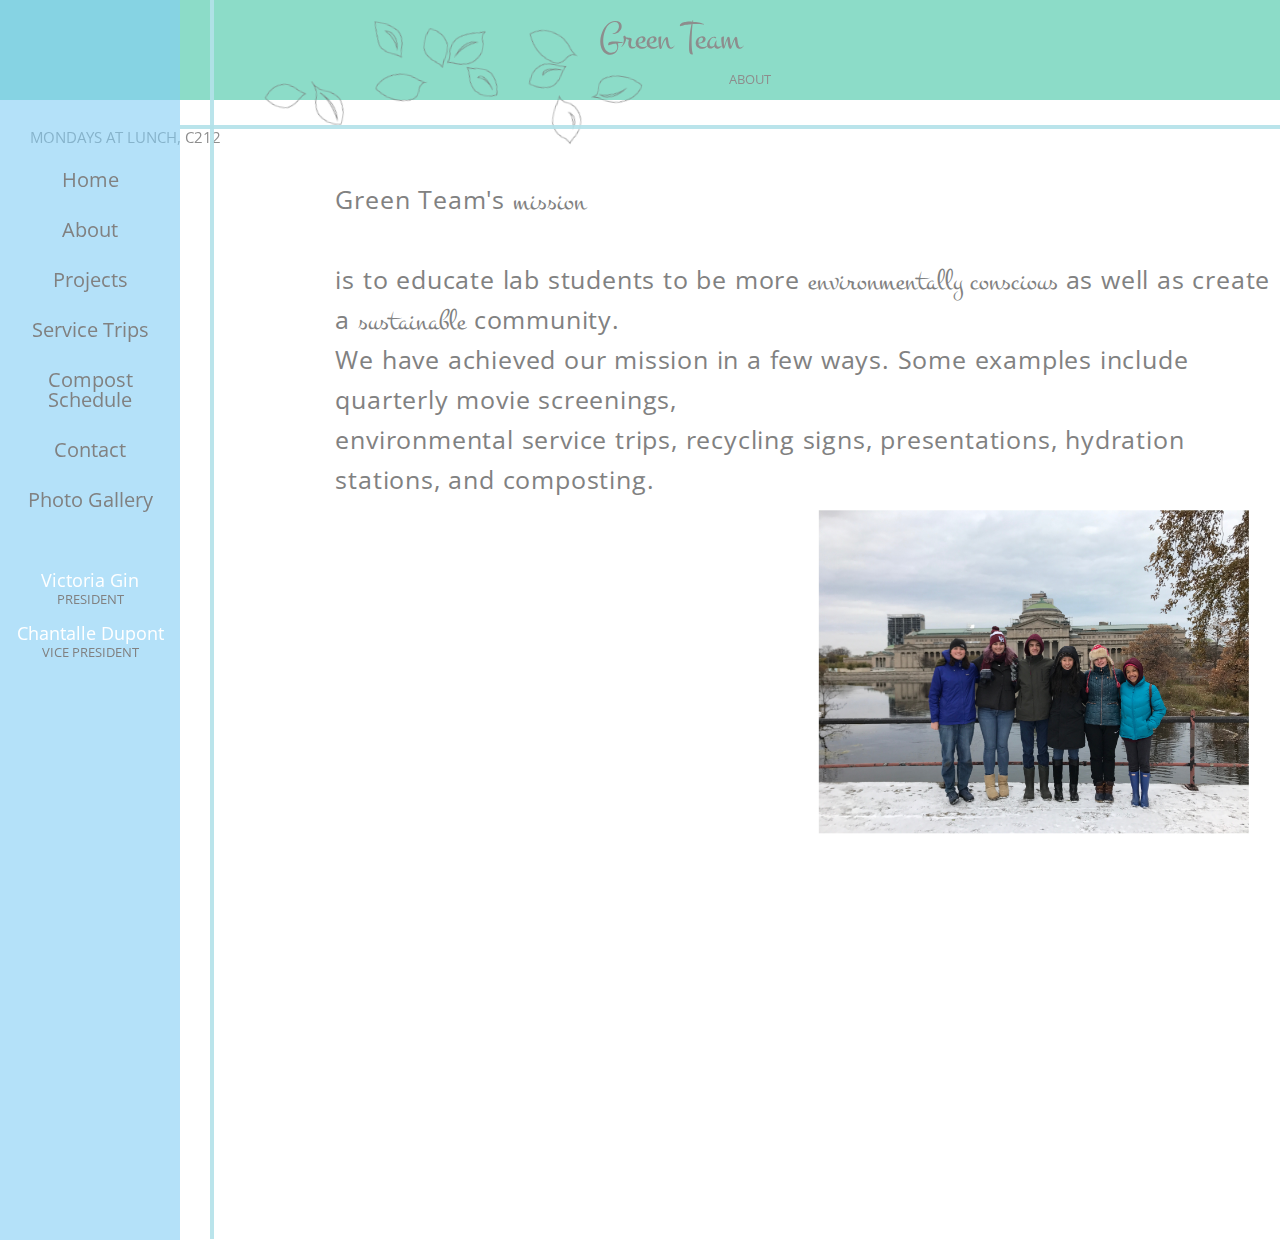
<file: about.html>
<!DOCTYPE html>
<html lang="en">
<head>
    <title>
    UCLS Green Team
    </title>
    <meta charset="utf-8">
    
    <link rel="stylesheet" type="text/css" href="assets/css/main.css">
   
        
    <link href="https://fonts.googleapis.com/css?family=Open+Sans+Condensed:300" rel="stylesheet"> 
     <link href="https://fonts.googleapis.com/css?family=Montez" rel="stylesheet">
</head>
<body>
    <header class="Content1">
        <div id="bop">
        <a href="index.html">Green Team</a> </div><br><sub> ABOUT</sub>
        <h1> MONDAYS AT LUNCH, C212</h1>
        <div id="leaves">
        <img src="assets/images/leaves.png" style="height: 130px" >
        </div>
        <div id="recycle">
        <img src="assets/images/recycle.png" style="height: 105px" >
        </div>
    </header>  
    

    <div class="Menu">
       
        <li><a href="index.html">Home</a></li>
        <li><a href="#">About</a></li>
        <li><a href="projects.html">Projects</a></li>
        <li><a href="service.html">Service Trips</a></li>
        <li><a href="compost.html">Compost Schedule</a></li>
        <li><a href="contact.html">Contact</a>
        <li><a href="photogall.html">Photo Gallery</a></li>
       
        <br>
        <br>
        <div class="contact">
            <span><a href="contact.html">Victoria Gin</a></span><br>PRESIDENT<br>
        <br><span><a href="contact.html">Chantalle Dupont</a></span> <br>VICE PRESIDENT  
         </div>
       
    
    </div>
   <style>
        .vl {
/*
            border-left: 6px solid green;
            height: 500px;
*/
        }
    </style>
    
    <div class="vl"></div>
    
    <div class="slideshow-container">
        
        
    </div>
    
    
   
    
    <div class="Blurb">  
       <div id="about">
   Green Team's <u>mission</u><br> <br>is to educate lab students to be more <u>environmentally conscious</u> as well as create a <u>sustainable</u> community. <br> We have achieved our mission in a few ways. Some examples include quarterly movie screenings, <br>environmental service trips, recycling signs, presentations, hydration stations, and composting.
          </div>
    </div>
    <div id="aboutPhoto">
         <img src="assets/images/homePic.jpeg"  >
    </div>
    
  
     
    

   


    
        
 
 

        
</body>
    
    
</html>
</file>
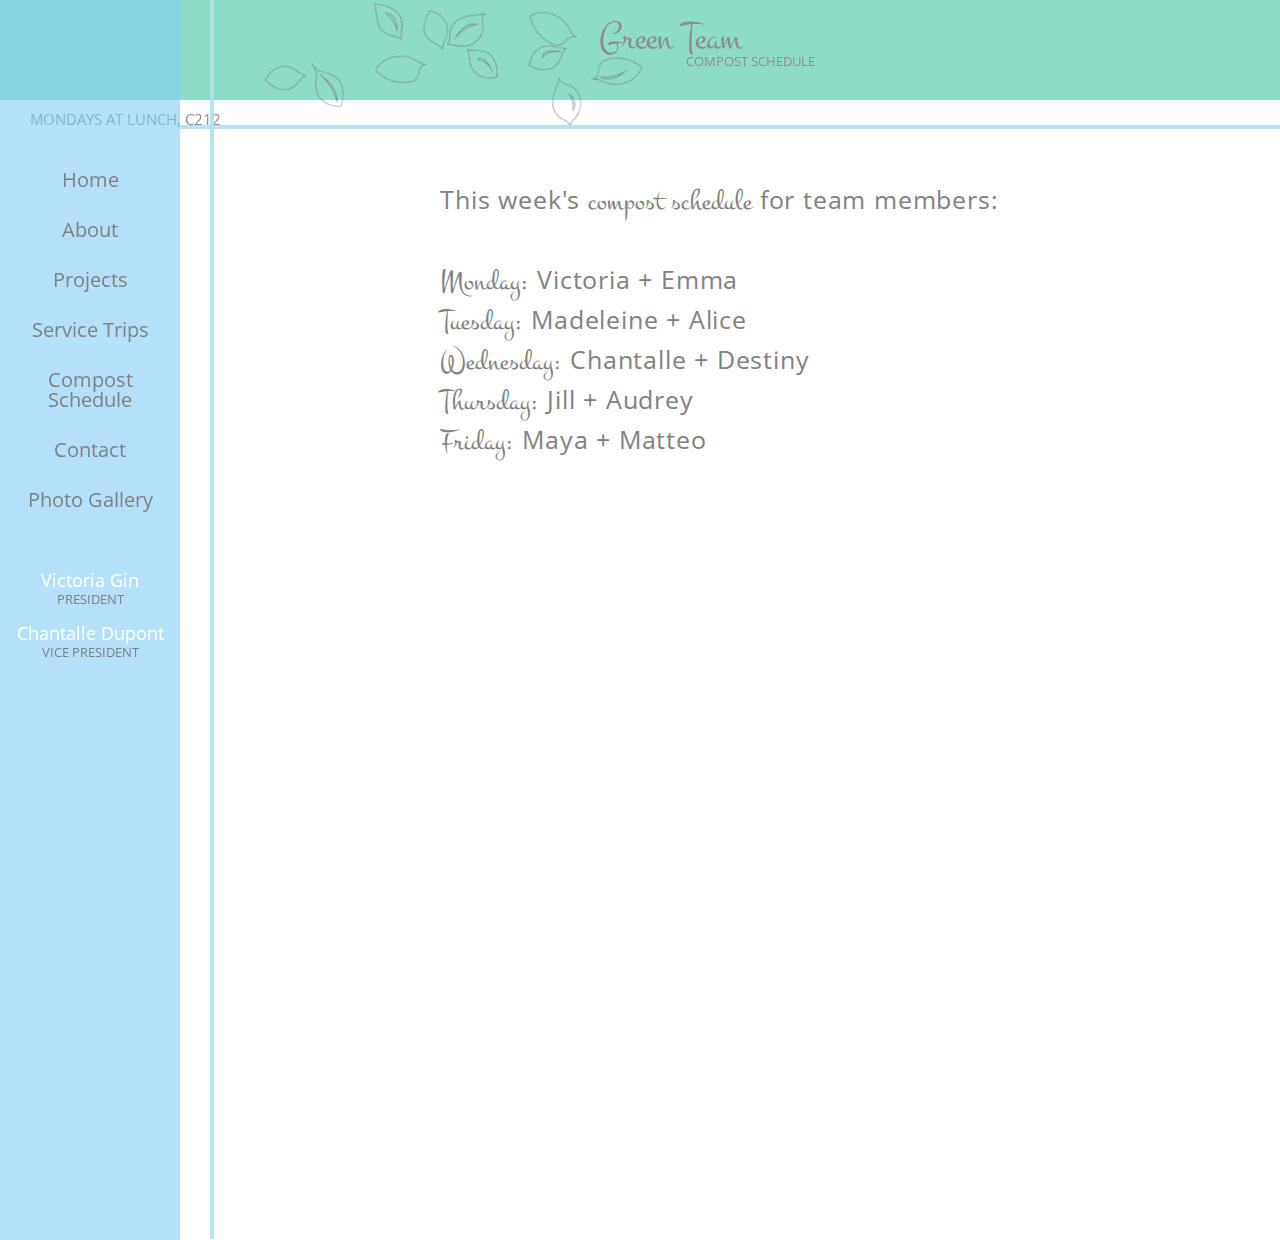
<file: compost.html>
<!DOCTYPE html>
<html lang="en">
<head>
    <title>
    UCLS Green Team
    </title>
    <meta charset="utf-8">
    
    <link rel="stylesheet" type="text/css" href="assets/css/main.css">
   
        
    <link href="https://fonts.googleapis.com/css?family=Open+Sans+Condensed:300" rel="stylesheet"> 
     <link href="https://fonts.googleapis.com/css?family=Montez" rel="stylesheet">
</head>
<body>
    <header class="Content1">
        Green Team <br><sub> COMPOST SCHEDULE</sub>
        <h1> MONDAYS AT LUNCH, C212</h1>
        <div id="leaves">
        <img src="assets/images/leaves.png" style="height: 130px" >
        </div>
        <div id="recycle">
        <img src="assets/images/recycle.png" style="height: 105px" >
        </div>
    </header>  

    <div class="Menu">
       
        <li><a href="index.html">Home</a></li>
        <li><a href="about.html">About</a></li>
        <li><a href="projects.html">Projects</a></li>
        <li><a href="service.html">Service Trips</a></li>
        <li><a href="#">Compost Schedule</a></li>
        <li><a href="contact.html">Contact</a>
        <li><a href="photogall.html">Photo Gallery</a></li>
       
        <br>
        <br>
        <div class="contact">
            <span><a href="contact.html">Victoria Gin</a></span><br>PRESIDENT<br>
        <br><span><a href="contact.html">Chantalle Dupont</a></span> <br>VICE PRESIDENT 
         </div>
       
    
    </div>
   <style>
        .vl {
/*
            border-left: 6px solid green;
            height: 500px;
*/
        }
    </style>
    
    <div class="vl"></div>
    
    <div class="slideshow-container">
        
        
    </div>
    

    
    <div class="Blurb">  
       <div id="compost">
   This week's <u> compost schedule</u> for team members: <br> <br> <u>Monday:</u> Victoria + Emma<br> <u>Tuesday:</u> Madeleine + Alice <br> <u>Wednesday:</u> Chantalle + Destiny<br> <u>Thursday:</u> Jill + Audrey<br> <u>Friday:</u> Maya + Matteo

          </div>
    </div>
    
  
     
    

   


    
        
 
 

        
</body>
    
    
</html>
</file>
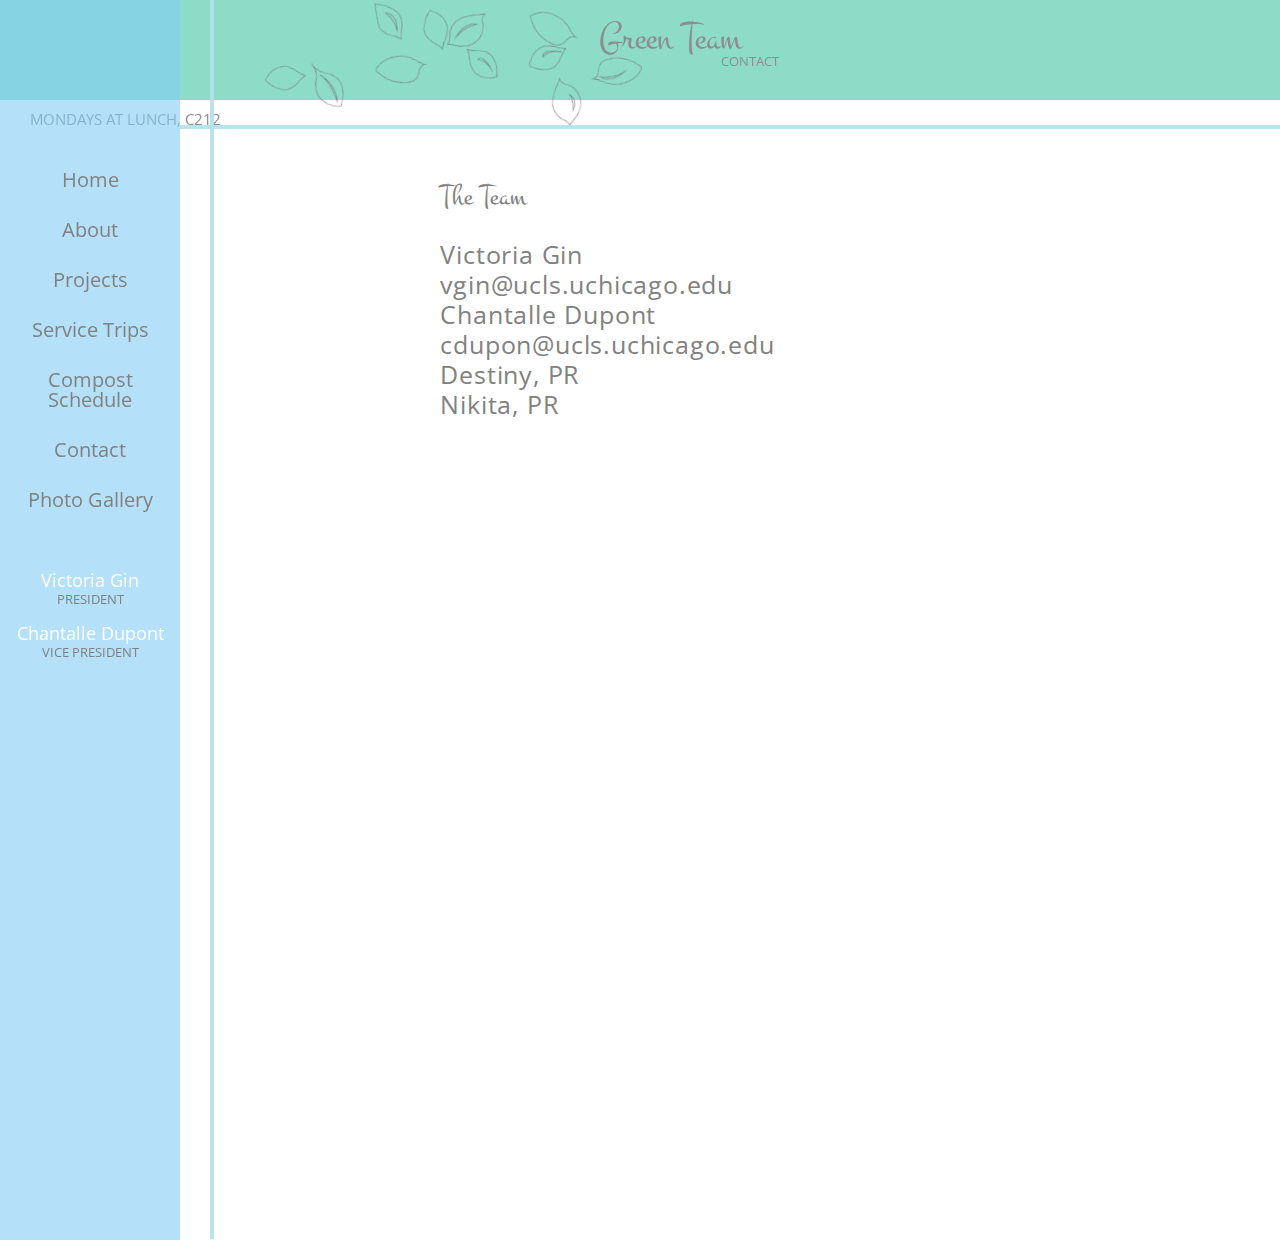
<file: contact.html>
<!DOCTYPE html>
<html lang="en">
<head>
    <title>
    UCLS Green Team
    </title>
    <meta charset="utf-8">
    
    <link rel="stylesheet" type="text/css" href="assets/css/main.css">
   
        
    <link href="https://fonts.googleapis.com/css?family=Open+Sans+Condensed:300" rel="stylesheet"> 
     <link href="https://fonts.googleapis.com/css?family=Montez" rel="stylesheet">
</head>
<body>
    <header class="Content1">
        Green Team <br><sub> CONTACT </sub>
        <h1> MONDAYS AT LUNCH, C212</h1>
        <div id="leaves">
        <img src="assets/images/leaves.png" style="height: 130px" >
        </div>
        <div id="recycle">
        <img src="assets/images/recycle.png" style="height: 105px" >
        </div>
    </header>  

    <div class="Menu">
       
        <li><a href="index.html">Home</a></li>
        <li><a href="about.html">About</a></li>
        <li><a href="projects.html">Projects</a></li>
        <li><a href="service.html">Service Trips</a></li>
        <li><a href="compost.html">Compost Schedule</a></li>
        <li><a href="#">Contact</a>
        <li><a href="photogall.html">Photo Gallery</a></li>
       
        <br>
        <br>
        <div class="contact">
            <span>Victoria Gin</span> <br>PRESIDENT
        <br><br><span>Chantalle Dupont</span> <br>VICE PRESIDENT 
         </div>
       
    
    </div>
   <style>
        .vl {
/*
            border-left: 6px solid green;
            height: 500px;
*/
        }
    </style>
    
    <div class="vl"></div>
    
    <div class="slideshow-container">
        
        
    </div>
    

    
    <div class="Blurb">  
       <div id="contact">
   <u> The Team </u> <br><br>Victoria Gin <br> vgin@ucls.uchicago.edu <br> Chantalle Dupont<br> cdupon@ucls.uchicago.edu <br> Destiny, PR <br> Nikita, PR

          </div>
    </div>
    
  
     
    

   


    
        
 
 

        
</body>
    
    
</html>
</file>
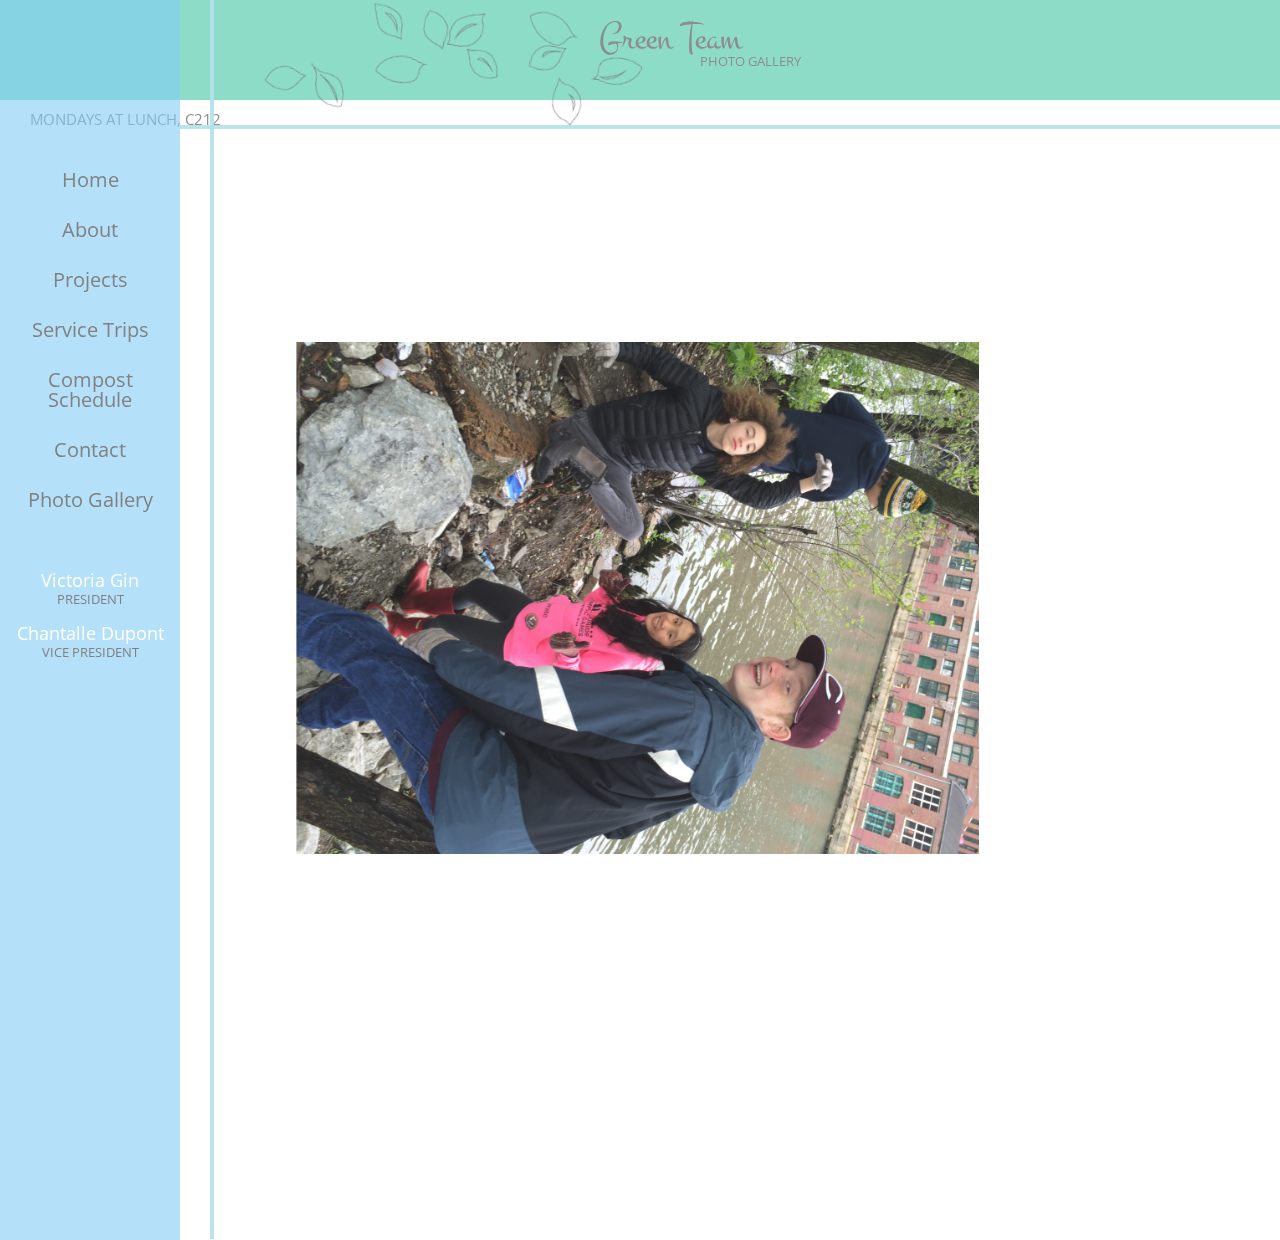
<file: photogall.html>
<!DOCTYPE html>
<html lang="en">
<head>
    <title>
    UCLS Green Team
    </title>
    <meta charset="utf-8">
    
    <link rel="stylesheet" type="text/css" href="assets/css/main.css">
   
        
    <link href="https://fonts.googleapis.com/css?family=Open+Sans+Condensed:300" rel="stylesheet"> 
    <link href="https://fonts.googleapis.com/css?family=Montez" rel="stylesheet">
</head>
<body>
    <header class="Content1">
        Green Team <br><sub> PHOTO GALLERY</sub>
        <h1> MONDAYS AT LUNCH, C212</h1>
        <div id="leaves">
        <img src="assets/images/leaves.png" style="height: 130px" >
        </div>
        <div id="recycle">
        <img src="assets/images/recycle.png" style="height: 105px" >
        </div>
    </header>  

    <div class="Menu">
       
        <li><a href="index.html">Home</a></li>
        <li><a href="about.html">About</a></li>
        <li><a href="projects.html">Projects</a></li>
        <li><a href="service.html">Service Trips</a></li>
        <li><a href="compost.html">Compost Schedule</a></li>
        <li><a href="contact.html">Contact</a>
        <li><a href="#">Photo Gallery</a></li>
       
        <br>
        <br>
        <div class="contact">
            <span><a href="contact.html">Victoria Gin</a></span><br>PRESIDENT<br>
        <br><span><a href="contact.html">Chantalle Dupont</a></span> <br>VICE PRESIDENT 
         </div>
       
    
    </div>
   
    <style>
        .vl {
/*
            border-left: 6px solid green;
            height: 500px;
*/
        }
    </style>

    <div class="vl"></div>
 
    
    <div class="slideshow-container">
        <div class="mySlides fade">
        <img src="assets/images/riverClean.JPG" style="width: 1000px" >
        </div>
       
      <div class="mySlides fade">
        <img src="assets/images/riverClean2.jpg" style="width:1000px">
        </div>

      <div class="mySlides fade">
        <img src="assets/images/trashBag.JPG" style="width:1000px">

    </div>
    </div>
    
   <script>
        var slideIndex = 0;
        showSlides();

        function showSlides() {
        var i;
        var slides =        document.getElementsByClassName("mySlides");
        for (i = 0; i < slides.length; i++) {
            slides[i].style.display = "none"; 
        }
        slideIndex++;
        if (slideIndex > slides.length)     {slideIndex = 1} 
        slides[slideIndex-1].style.display = "block"; 
        setTimeout(showSlides, 3000); // Change image every 2 seconds
}
        
    </script>
     
    

   


    
        
 
 

        
</body>
    
    
</html>
</file>
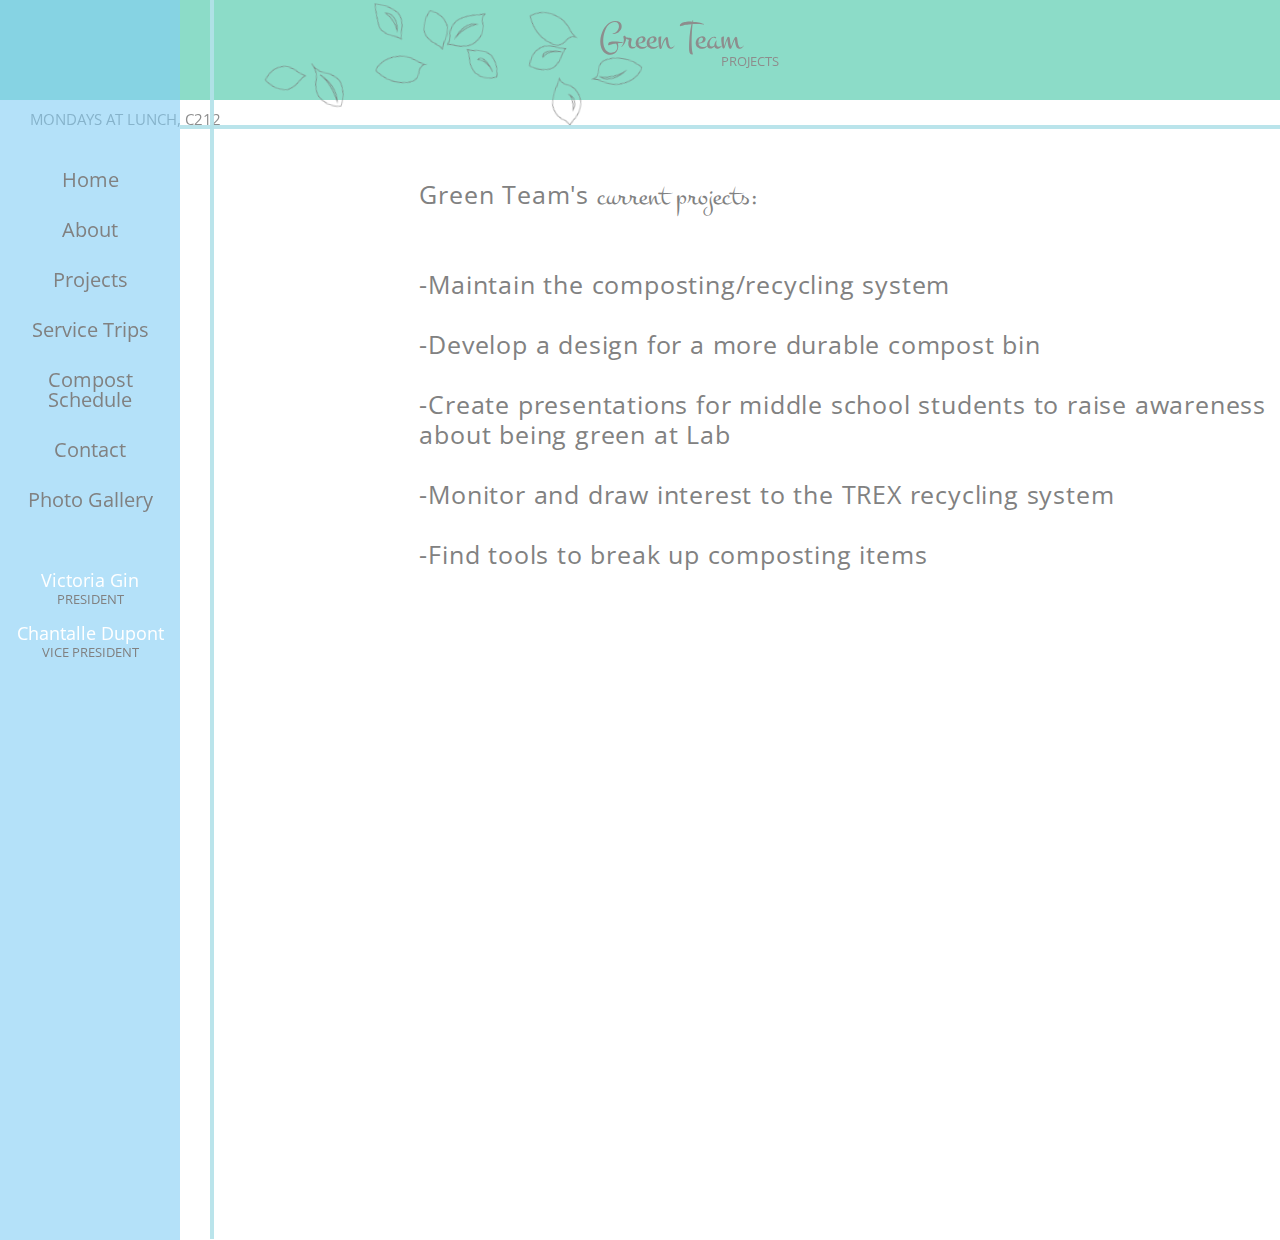
<file: projects.html>
<!DOCTYPE html>
<html lang="en">
<head>
    <title>
    UCLS Green Team
    </title>
    <meta charset="utf-8">
    
    <link rel="stylesheet" type="text/css" href="assets/css/main.css">
   
        
    <link href="https://fonts.googleapis.com/css?family=Open+Sans+Condensed:300" rel="stylesheet"> 
     <link href="https://fonts.googleapis.com/css?family=Montez" rel="stylesheet">
</head>
<body>
    <header class="Content1">
        Green Team <br><sub> PROJECTS</sub>
        <h1> MONDAYS AT LUNCH, C212</h1>
        <div id="leaves">
        <img src="assets/images/leaves.png" style="height: 130px" >
        </div>
        <div id="recycle">
        <img src="assets/images/recycle.png" style="height: 105px" >
        </div>
    </header>  

    <div class="Menu">
       
        <li><a href="index.html">Home</a></li>
        <li><a href="about.html">About</a></li>
        <li><a href="#">Projects</a></li>
        <li><a href="service.html">Service Trips</a></li>
        <li><a href="compost.html">Compost Schedule</a></li>
        <li><a href="contact.html">Contact</a>
        <li><a href="photogall.html">Photo Gallery</a></li>
       
        <br>
        <br>
        <div class="contact">
            <span><a href="contact.html">Victoria Gin</a></span><br>PRESIDENT<br>
        <br><span><a href="contact.html">Chantalle Dupont</a></span> <br>VICE PRESIDENT  
         </div>
       
    
    </div>
   <style>
        .vl {
/*
            border-left: 6px solid green;
            height: 500px;
*/
        }
    </style>
    
    <div class="vl"></div>
    
    <div class="slideshow-container">
        
        
    </div>
    

    
    <div class="Blurb">  
       <div id="projects">
   Green Team's <u> current projects:</u><br><br><br> -Maintain the composting/recycling system <br><br> -Develop a design for a more durable compost bin <br><br> -Create presentations for middle school students to raise awareness about being green at Lab <br><br> -Monitor and draw interest to the TREX recycling system <br><br> -Find tools to break up composting items

          </div>
    </div>
    
  
     
    

   


    
        
 
 

        
</body>
    
    
</html>
</file>
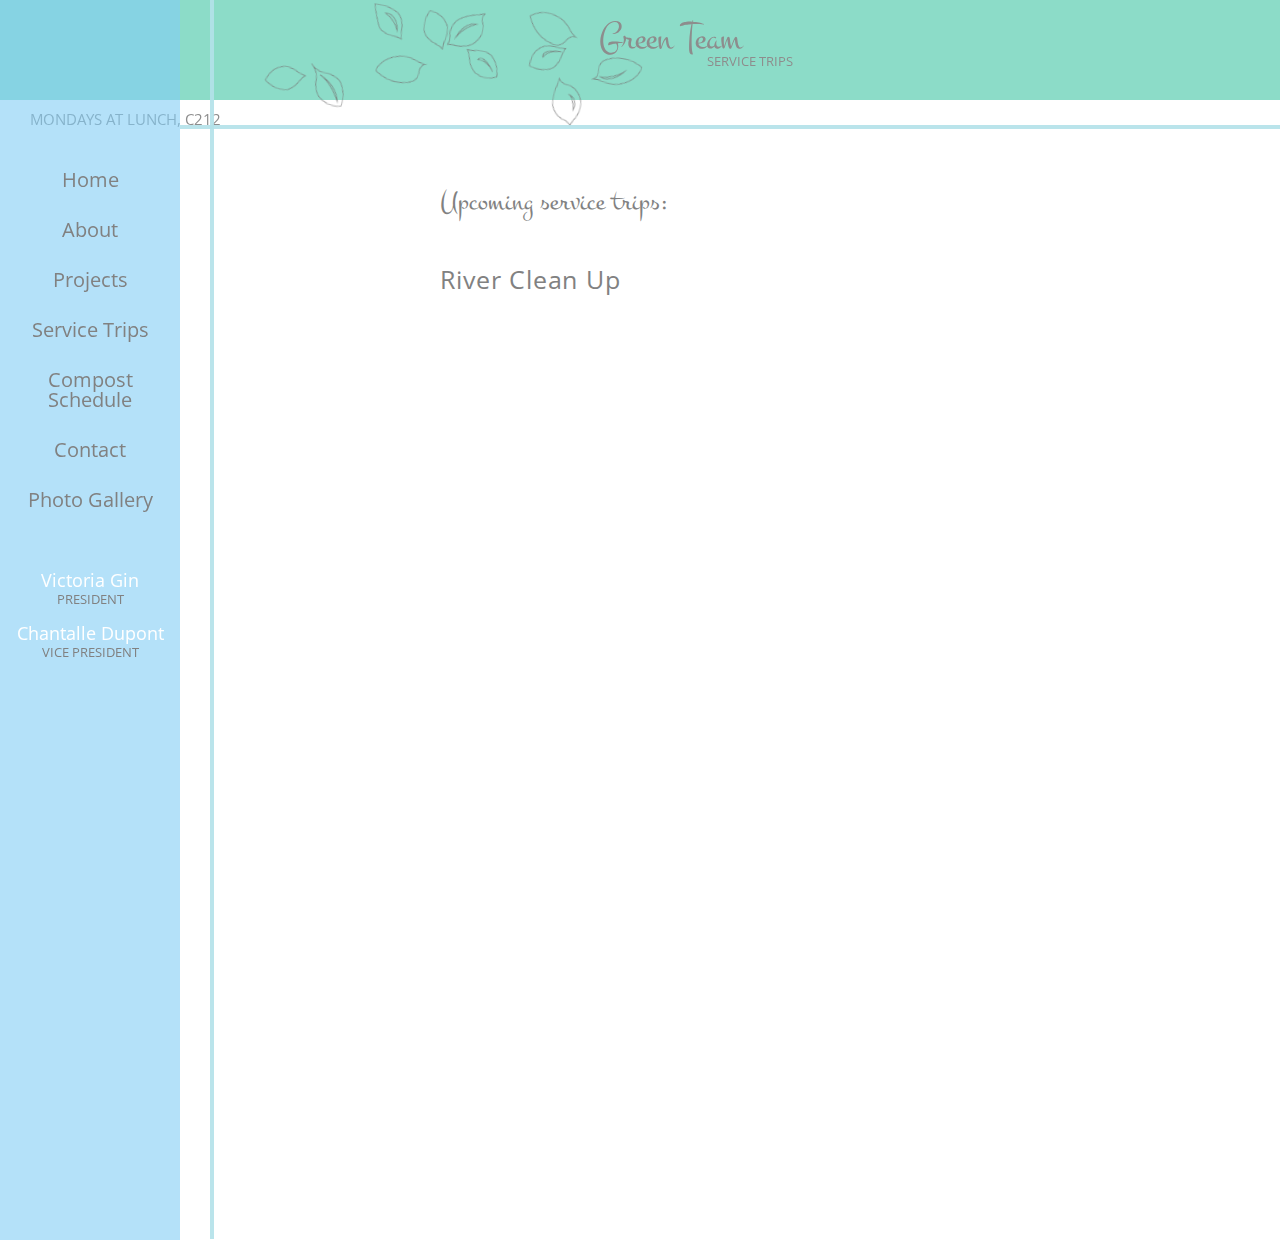
<file: service.html>
<!DOCTYPE html>
<html lang="en">
<head>
    <title>
    UCLS Green Team
    </title>
    <meta charset="utf-8">
    
    <link rel="stylesheet" type="text/css" href="assets/css/main.css">
   
        
    <link href="https://fonts.googleapis.com/css?family=Open+Sans+Condensed:300" rel="stylesheet"> 
     <link href="https://fonts.googleapis.com/css?family=Montez" rel="stylesheet">
</head>
<body>
    <header class="Content1">
        Green Team <br><sub> SERVICE TRIPS</sub>
        <h1> MONDAYS AT LUNCH, C212</h1>
        <div id="leaves">
        <img src="assets/images/leaves.png" style="height: 130px" >
        </div>
        <div id="recycle">
        <img src="assets/images/recycle.png" style="height: 105px" >
        </div>
    </header>  

    <div class="Menu">
       
        <li><a href="index.html">Home</a></li>
        <li><a href="about.html">About</a></li>
        <li><a href="projects.html">Projects</a></li>
        <li><a href="#">Service Trips</a></li>
        <li><a href="compost.html">Compost Schedule</a></li>
        <li><a href="contact.html">Contact</a>
        <li><a href="photogall.html">Photo Gallery</a></li>
       
        <br>
        <br>
        <div class="contact">
            <span><a href="contact.html">Victoria Gin</a></span><br>PRESIDENT<br>
        <br><span><a href="contact.html">Chantalle Dupont</a></span> <br>VICE PRESIDENT 
         </div>
       
    
    </div>
   <style>
        .vl {
/*
            border-left: 6px solid green;
            height: 500px;
*/
        }
    </style>
    
    <div class="vl"></div>
    
    <div class="slideshow-container">
        
        
    </div>
    

    
    <div class="Blurb">  
       <div id="service">
   <u> Upcoming service trips: </u><br><br> River Clean Up

          </div>
    </div>
    
  
     
    

   


    
        
 
 

        
</body>
    
    
</html>
</file>
<file: assets/css/main.css>
/* http://meyerweb.com/eric/tools/css/reset/ 
   v2.0 | 20110126
   License: none (public domain)
*/

html, body, div, span, applet, object, iframe,
h1, h2, h3, h4, h5, h6, p, blockquote, pre,
a, abbr, acronym, address, big, cite, code,
del, dfn, em, img, ins, kbd, q, s, samp,
small, strike, strong, sub, sup, tt, var,
b, u, i, center,
dl, dt, dd, ol, ul, li,
fieldset, form, label, legend,
table, caption, tbody, tfoot, thead, tr, th, td,
article, aside, canvas, details, embed, 
figure, figcaption, footer, header, hgroup, 
menu, nav, output, ruby, section, summary,
time, mark, audio, video {
	margin: 0;
	padding: 0;
	border: 0;
	font-size: 100%;
	font: inherit;
	vertical-align: baseline;
}
/* HTML5 display-role reset for older browsers */
article, aside, details, figcaption, figure, 
footer, header, hgroup, menu, nav, section {
	display: block;
}
body {
	line-height: 1;
}
ol, ul {
	list-style: none;
}
blockquote, q {
	quotes: none;
}
blockquote:before, blockquote:after,
q:before, q:after {
	content: '';
	content: none;
}
table {
	border-collapse: collapse;
	border-spacing: 0;
}

/*MAIN CSS BELOW-------------------------------------
*/


header { 
    height: 40px;
    width: 100%;
    text-align: center;
    font-size: 40px;
/*    margin-top: 100px;*/
/*    margin: 20px auto;*/
    line-height: 18px; 
    opacity: 0.9;
   
    
   
    
}

sub {
    font-size: 13px;   
    font-family: 'Open Sans Condensed', sans-serif;
/*     font-family: 'Nanum Brush Script', cursive;*/
    margin-left: 160px;
    color: #818181;
/*    font-weight: bold;*/
    
}

h1 {
    position: absolute;
    font-size: 15px;   
    font-family: 'Open Sans Condensed', sans-serif;
/*    margin-left: -840px;*/
    color: #818181;
    margin-top: 40px;
  
   
    
    
}



body {
/*    background-color: lightcyan;*/
    
}

.Content {
    background-color: rgba(0, 179, 134, 0.5);  
/*    color: rgba(130, 205, 245, 0.6); */
/*    color: rgb(158, 224, 233);*/
    color: #818181;
/*    margin-bottom: 3%;*/
    padding: 30px;
    font-family: 'Montez', cursive;
/*    font-family: 'Open Sans Condensed', sans-serif;*/
     
}
.Content1 {
    background-color: rgba(0, 179, 134, 0.5); 
/*    color: rgba(130, 205, 245, 0.6); */
/*    color: rgb(158, 224, 233);*/
    color: #818181;
/*    margin-bottom: 3%;*/
    padding: 30px;
    font-family: 'Montez', cursive;
/*    font-family: 'Open Sans Condensed', sans-serif;*/
     
}



footer {
    position: absolute;
    top: 700px;
    bottom: 0px;
    width: 100%;
    min-height: 50%;
    
    
}

.contact {
    text-align: center;
    font-size: 13px;
    padding-top: 30px;
/*    padding-left: 40px;*/
    font-family: 'Open Sans Condensed', sans-   serif;
    color: #818181;
    font-weight: normal;
/*    margin-left: 10px;*/
    line-height: 17px;
    
}

#bop a{
    text-align: center;
    font-size: 40px;
/*    margin-top: 100px;*/
/*    margin: 20px auto;*/
    line-height: 18px; 
    text-decoration: none;
    color: #818181;
}

span {
   
    font-size: 18px;
    color: white;
    
}

a{
    font-size: 18px;
    color: white;
    text-decoration: none;
    
}
a:hover {
    
    color: black;
}




.Menu {
    width: 180px;
/*    min-height: 100%;*/
    height: 1240px;
    position: absolute;
    top: 0px;
    left: 0px;
    bottom: 0px;
    background-color: rgba(130, 205, 245, 0.6); 
    list-style-type: none;
    font-family: 'Open Sans Condensed', sans-serif;
/*    max-height: 100%;*/
    

}


/* The navigation menu links */
li a {
    
    display: block;
    padding-top: 30px;
    padding-left: 8px;
    padding-right: 8px;
    text-decoration: none;
    font-size: 20px;
    color: #818181;
    font-family: 'Open Sans Condensed', sans-   serif;
    text-align: center;
    
}

li:first-child a {
    margin-top: 140px;
/*    font-weight: bold;*/
   
}


li a:hover {
    color: black;
}


.scroll-container {
    
/*
    border-style: solid;
    border-color: rgb(158, 224, 233);
    border-width: 5px;
*/
/*
    margin-left: 200px;
    float: left;
    height: 1000px;
    width: 800px;
    
*/

    max-width: 100% - 180px;
    min-width: 700px;
    margin: 0 auto;
    background-color: rgba(0, 179, 134, 0.5); 
    opacity: 0.9;
    font-size: 24px;
/*    padding: 25px;*/
    margin-left: 210px;
    margin-top: 30px;
    height: 1110px;
    margin-right: 25px;
}

.parallax{
    background: url('/Volumes/ALICE/Design Communication/First Website/assets/images/elena.jpeg');
    background-size: cover;
    background-attachment: fixed;
    height: 500px;
}




.fade {
  -webkit-animation-name: fade;
  -webkit-animation-duration: 3s;
  animation-name: fade;
  animation-duration: 3s;
}

@-webkit-keyframes fade {
  from {opacity: .6} 
  to {opacity: 1}
}

@keyframes fade {
  from {opacity: .6} 
  to {opacity: 1}
}


img {
    transform: rotate(90deg);
/*    max-width: 500px;*/
    margin-top: 130px;
    margin-left: 200px;
    z-index: 2;
    max-width: 40%;
    height: auto;
  
/*    box-shadow: 0 4px 8px 0 rgba(0, 0, 0, 0.2), 0 6px 20px 0 rgba(0, 0, 0, 0.19);*/
  
/*
     border-style: solid;
    border-color: rgb(128, 214, 204);
    border-width: 5px;
*/
    position: absolute;
    
    
}

#leaves1 {
   margin-top: -130px;
   margin-left: 380px;
   transform: rotate(120deg);
   opacity: 0.8;
  
}

#leaves {
   margin-top: -353px;
   margin-left: 90px;
   transform: rotate(100deg);
   opacity: 0.8;
/*
   margin-top: -280px;
   margin-left: 240px;
   transform: rotate(100deg);
   opacity: 0.8;
  
*/
}

#recycle1 {
    position: fixed;
   margin-top: 650px;
   margin-left: 380px;
   transform: rotate(270deg);
   opacity: 0.8;
  
}

#recycle {
  position: absolute;
   margin-top: 1165px;
   margin-left: -125px;
   transform: rotate(270deg);
   opacity: 0.8;
  
}

#rain {
    position: absolute;
    transform: rotate(280deg);
    margin-top: -375px;
    margin-left: -190px;
   
   
}


.Blurb {
    
    font-family: 'Open Sans Condensed', sans-serif;
    letter-spacing: 0.8px;
/*    float: right;*/
/*   margin-left: 900px;*/
    color: #818181;
    /*margin-bottom: 200px;*/
    font-size: 25px;
    line-height: 40px;
    margin: auto;
/*
    margin-right: 5%;
    margin-top: 80px;
    margin-top: 7%;
    text-align: left;
*/
    margin-left: 18%;
   
}

#about {
    margin-top: 50px;
    margin-left: 10%;
    text-align: left;
    z-index: 1;
}

#projects {
    margin-top: 50px;
    margin-left: 18%;
    text-align: left;
    line-height: 30px;
}

#service {
    margin-top: 50px;
    margin-left: 20%;
    text-align: left;
    line-height: 40px;
}
#compost {
    margin-top: 50px;
    margin-left: 20%;
    text-align: left;
    line-height: 40px;
}
#contact {
    margin-top: 50px;
    margin-left: 20%;
    text-align: left;
    line-height: 30px;
}
#aboutPhoto {
/*    opacity: 0.35;*/
/*    margin: auto;*/
    margin-top: 50px;
    margin-left: 16%;
    
/*    width: 1500px;*/
    z-index: -1;
   transform: rotate(-90deg);
   
}


u {
/*    color: rgb(158, 224, 233);*/
    color: #818181;
    text-decoration: none;
    font-size: 30px;
    font-family: 'Montez', cursive;
    line-height: 2px;
    letter-spacing: normal;
    
}


u2 {
/*
    color: rgb(158, 224, 233);
    text-decoration: none;
    font-size: 35px;
    margin-left: -40px;
    text-align: center;
    font-family: 'Nanum Brush Script', cursive;
    font-weight: bold;
*/
     color: #818181;
    text-decoration: none;
    font-size: 25px;
    margin-left: -40px;
    font-family: 'Open Sans Condensed', sans-serif;
    line-height: 2px;
    letter-spacing: normal;
    
}

u:hover {
    color: black;
}

/*horizontal line*/
.slideshow-container {
    border-style: solid;
    border-color: rgb(178, 225, 233);
    border-width: 2px;
/*    margin-left: 25%;*/
    width: 91%;
    height: 0px;
    margin-left: 180px;
    margin-top: 25px;
    opacity: 0.9;
    
  
}

.vl {
    border-style: solid;
    border-color: rgb(178, 225, 233);
    border-width: 2px;
    height: 1235px;
    position: absolute;
    left: 210px;
/*    margin-left: -3px;*/
    top: 0px;
    opacity: 0.9;
}
</file>
